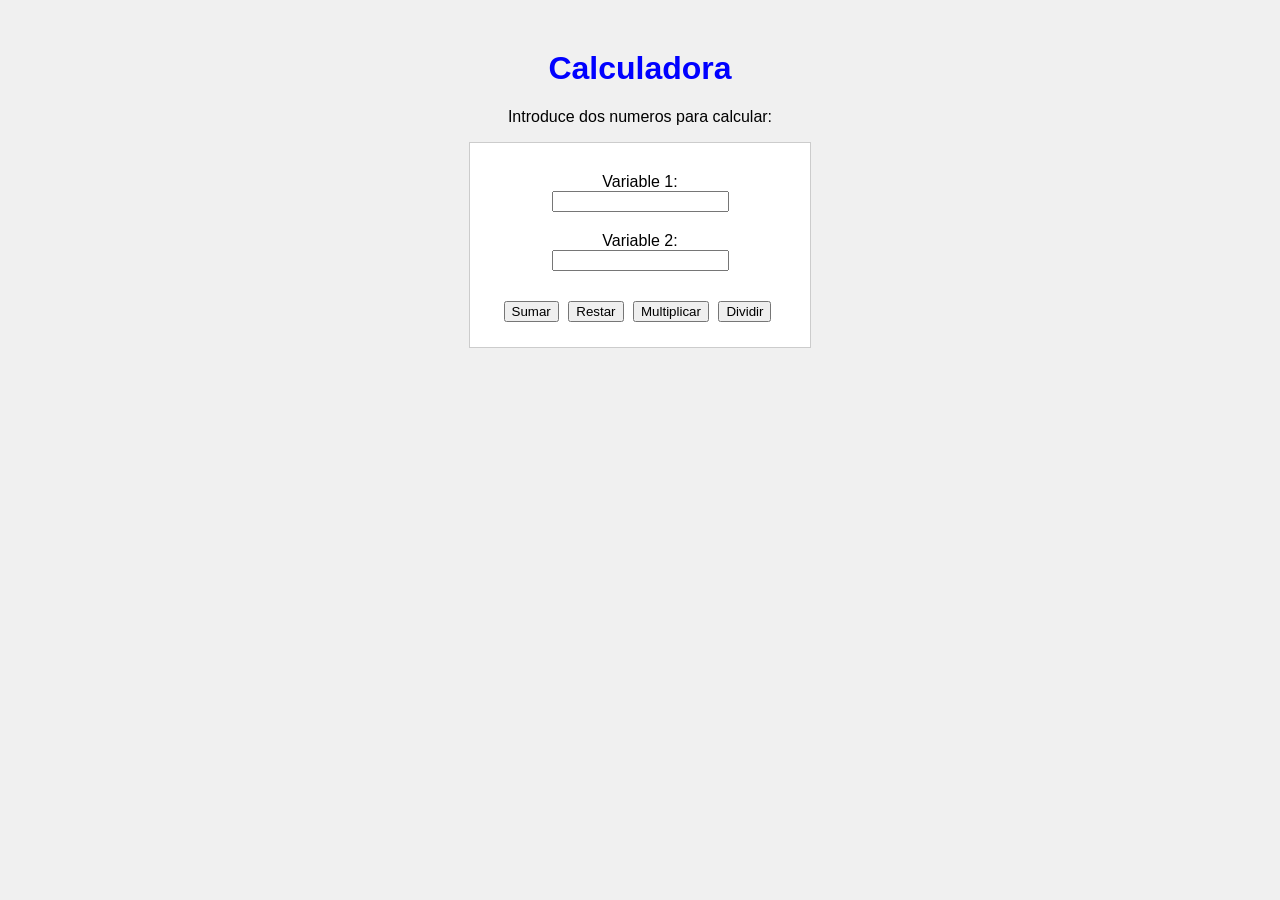
<file: Machado_Gallegos_ej21/index.html>
<!DOCTYPE html>
<html lang="es">

<head>
    <meta charset="UTF-8">
    <title>Ejercicio 21</title>
    <link rel="stylesheet" href="style.css">
</head>

<body>

    <h1>Calculadora</h1>
    <p>Introduce dos numeros para calcular:</p>

    <div class="formulario">
        <label>Variable 1:</label>
        <input type="text" id="num1">

        <label>Variable 2:</label>
        <input type="text" id="num2">

        <div class="botones">
            <button onclick="sumar()">Sumar</button>
            <button onclick="restar()">Restar</button>
            <button onclick="multiplicar()">Multiplicar</button>
            <button onclick="dividir()">Dividir</button>
        </div>
    </div>

    <div id="resultado"></div>

    <script src="scrtipt.js"></script>
</body>

</html>
</file>
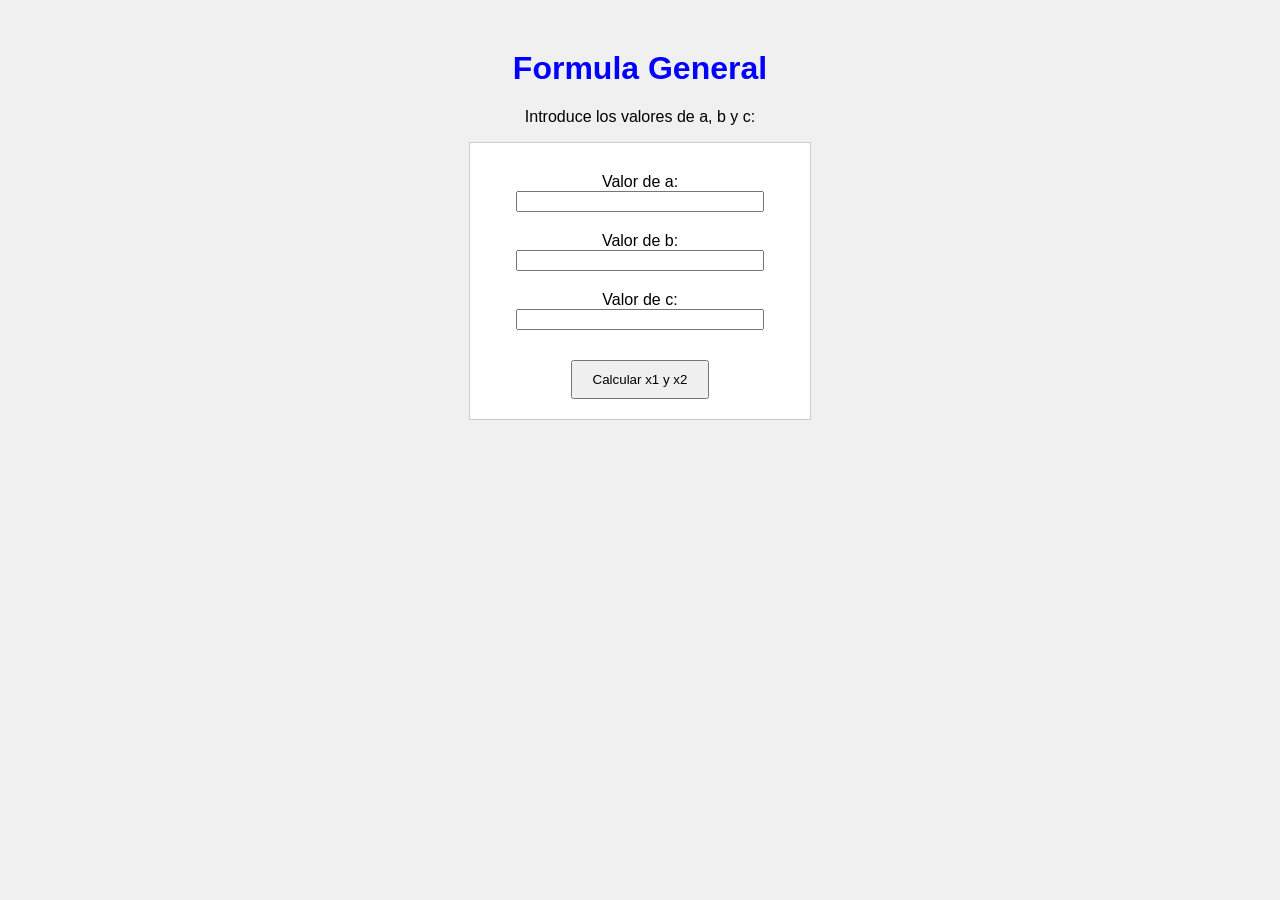
<file: Machado_Gallegos_ej22/index.html>
<!DOCTYPE html>
<html lang="es">

<head>
    <meta charset="UTF-8">
    <title>Ejercicio 22 - Formula General</title>
    <link rel="stylesheet" href="style.css">
</head>

<body>

    <h1>Formula General</h1>
    <p>Introduce los valores de a, b y c:</p>

    <div class="formulario">
        <label>Valor de a:</label>
        <input type="number" id="a">

        <label>Valor de b:</label>
        <input type="number" id="b">

        <label>Valor de c:</label>
        <input type="number" id="c">

        <div class="botones">
            <button onclick="calcular()">Calcular x1 y x2</button>
        </div>
    </div>

    <div id="resultado"></div>

    <script src="script.js"></script>
</body>

</html>
</file>
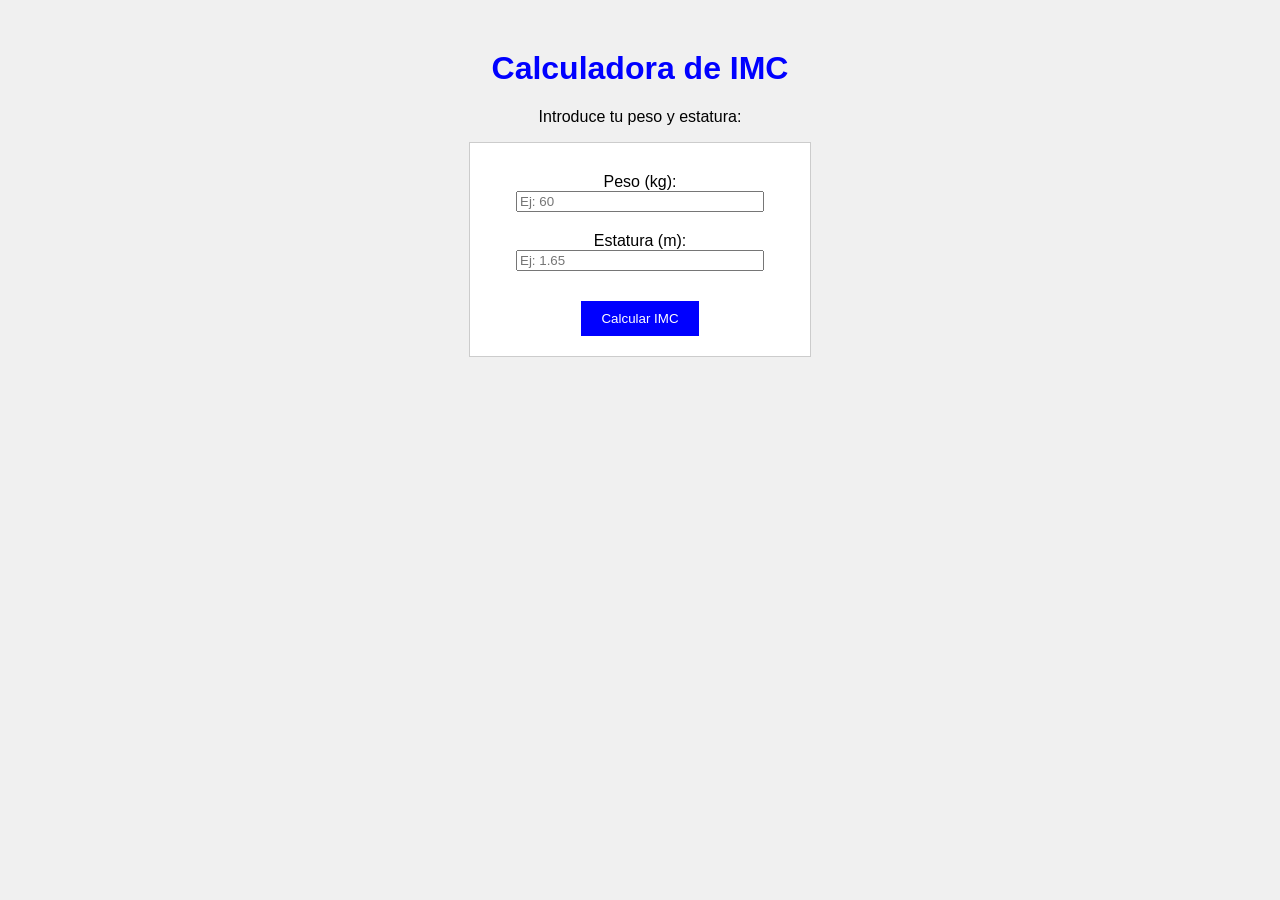
<file: Machado_Gallegos_ej23/index.html>
<!DOCTYPE html>
<html lang="es">
<head>
    <meta charset="UTF-8">
    <title>Ejercicio 23 - Calculadora de IMC</title>
    <link rel="stylesheet" href="style.css">
</head>
<body>

    <h1>Calculadora de IMC</h1>
    <p>Introduce tu peso y estatura:</p>

    <div class="formulario">
        <label>Peso (kg):</label>
        <input type="number" id="peso" step="0.1" placeholder="Ej: 60">

        <label>Estatura (m):</label>
        <input type="number" id="estatura" step="0.01" placeholder="Ej: 1.65">

        <div class="botones">
            <button onclick="calcularIMC()">Calcular IMC</button>
        </div>
    </div>

    <div id="resultado"></div>

    <script src="script.js"></script>
</body>
</html>
</file>
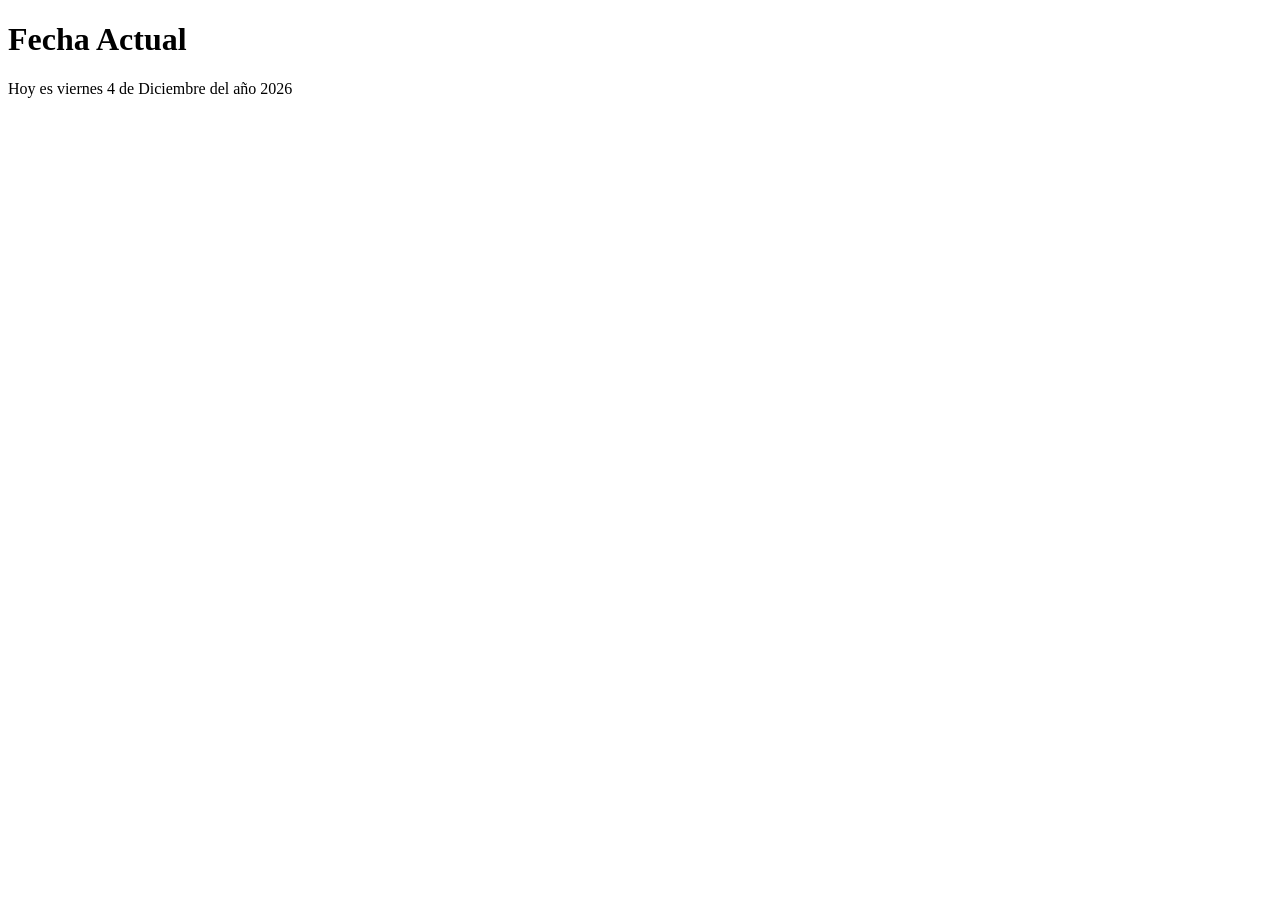
<file: Machado_Gallegos_ej24/index.html>
<!DOCTYPE html>
<html lang="es">

<head>
    <meta charset="UTF-8">
    <meta name="viewport" content="width=device-width, initial-scale=1.0">
    <title>Fecha Actual - Machado Gallegos Ejercicio 24</title>
</head>

<body>

    <main class="container">
        <h1>Fecha Actual</h1>
        <div id="mensajeFinal"></div>
    </main>

    <script src="script.js"></script>
</body>

</html>
</file>
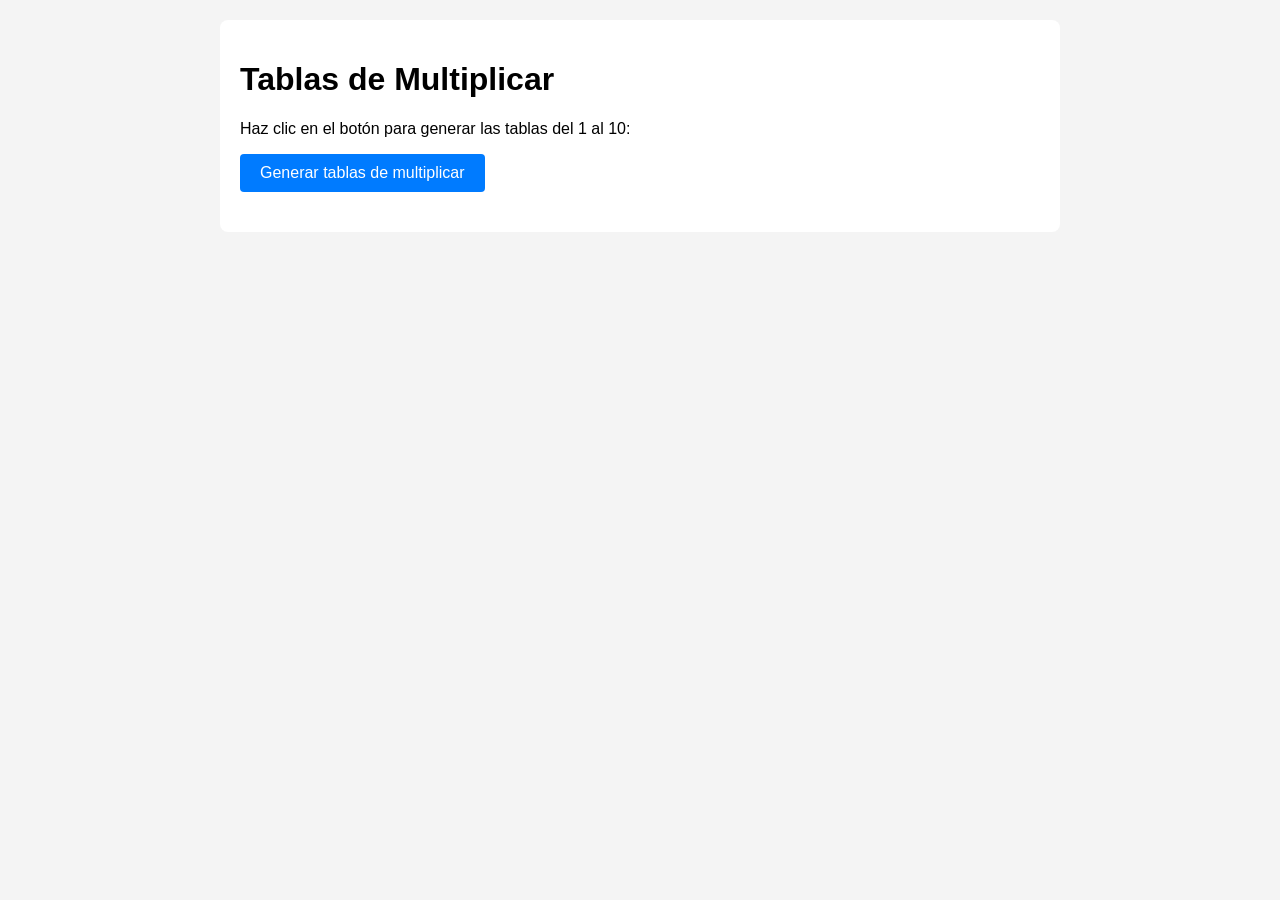
<file: Machado_Gallegos_ej25/index.html>
<!DOCTYPE html>
<html lang="es">

<head>
    <meta charset="UTF-8">
    <meta name="viewport" content="width=device-width, initial-scale=1.0">
    <title>Tablas de Multiplicar del 1 al 10 - Ejercicio 25</title>
    <link rel="stylesheet" href="style.css">
</head>

<body>
    <div class="container">
        <h1>Tablas de Multiplicar</h1>
        <p>Haz clic en el botón para generar las tablas del 1 al 10:</p>
        <button id="btnGenerar">Generar tablas de multiplicar</button>
        <div id="resultado"></div>
    </div>

    <script src="script.js"></script>
</body>

</html>
</file>
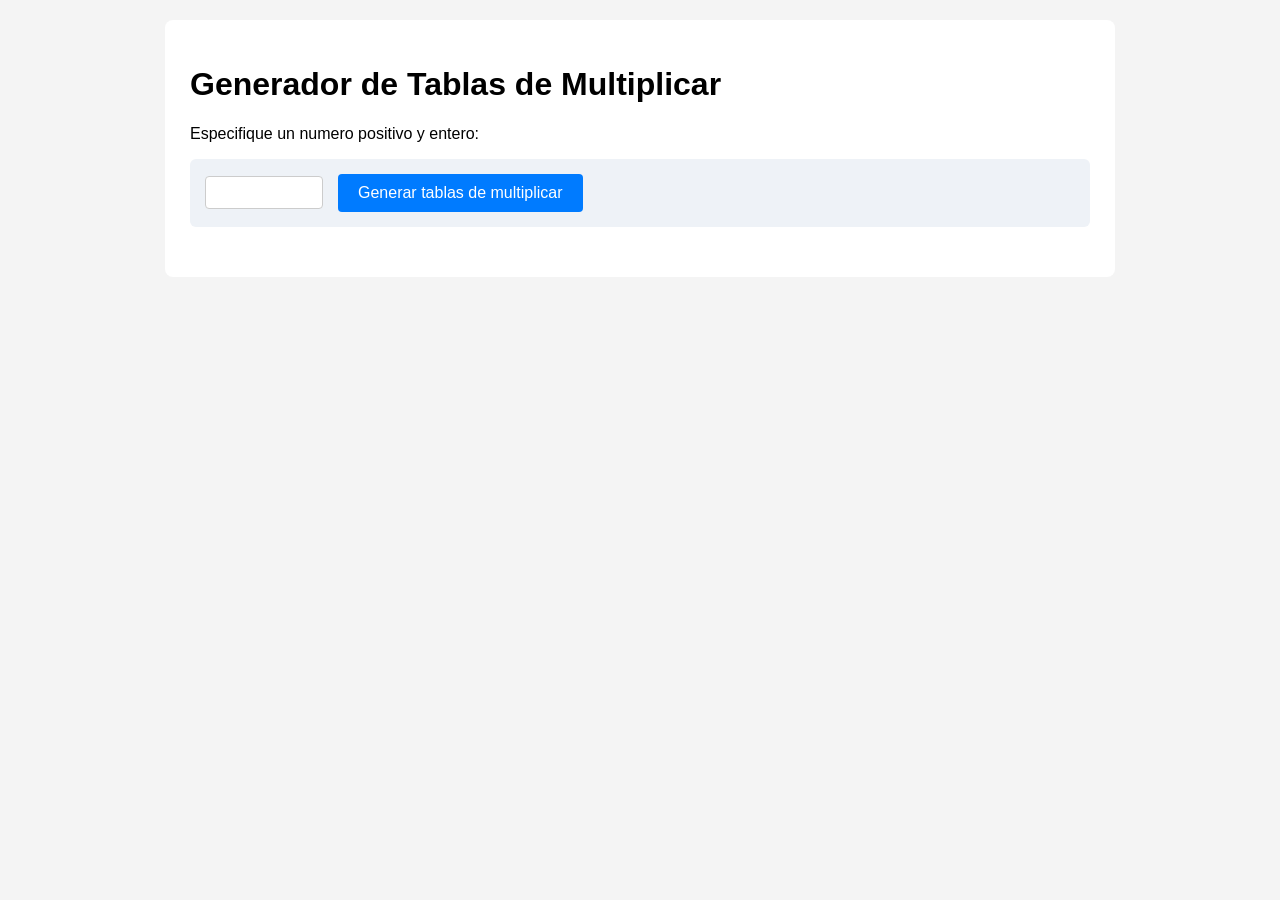
<file: Machado_Gallegos_ej26/index.html>
<!DOCTYPE html>
<html lang="es">

<head>
    <meta charset="UTF-8">
    <meta name="viewport" content="width=device-width, initial-scale=1.0">
    <title>Generador de Tablas a medida - Ejercicio 26</title>
    <link rel="stylesheet" href="style.css">
</head>

<body>
    <div class="container">
        <h1>Generador de Tablas de Multiplicar</h1>
        <p>Especifique un numero positivo y entero:</p>

        <div class="input-section">
            <input type="number" id="numUsuario" min="1" step="1">
            <button id="btnGenerar">Generar tablas de multiplicar</button>
        </div>

        <div id="resultado"></div>
    </div>

    <script src="script.js"></script>
</body>

</html>
</file>
<file: Machado_Gallegos_ej21/style.css>
body {
    font-family: Arial, sans-serif;
    background-color: #f0f0f0;
    margin: 50px;
    text-align: center;
}

h1 {
    color: blue;
}

.formulario {
    background-color: white;
    padding: 20px;
    border: 1px solid #ccc;
    width: 300px;
    margin: 0 auto;
    text-align: center;
}

label {
    display: block;
    margin-top: 10px;
}

input {
    margin-bottom: 10px;
}

.botones {
    margin-top: 20px;
}

button {
    margin-right: 5px;
    margin-bottom: 5px;
}

#resultado {
    margin-top: 20px;
    font-weight: bold;
    color: green;
}
</file>
<file: Machado_Gallegos_ej22/style.css>
body {
    font-family: Arial, sans-serif;
    background-color: #f0f0f0;
    margin: 50px;
    text-align: center;
}

h1 {
    color: blue;
}

.formulario {
    background-color: white;
    padding: 20px;
    border: 1px solid #ccc;
    width: 300px;
    margin: 0 auto;
    text-align: center;
}

label {
    display: block;
    margin-top: 10px;
}

input {
    margin-bottom: 10px;
    width: 80%;
}

.botones {
    margin-top: 20px;
}

button {
    padding: 10px 20px;
}

#resultado {
    margin-top: 20px;
    font-weight: bold;
    color: green;
}
</file>
<file: Machado_Gallegos_ej23/style.css>
body {
    font-family: Arial, sans-serif;
    background-color: #f0f0f0;
    margin: 50px;
    text-align: center;
}

h1 {
    color: blue;
}

.formulario {
    background-color: white;
    padding: 20px;
    border: 1px solid #ccc;
    width: 300px;
    margin: 0 auto;
    text-align: center;
}

label {
    display: block;
    margin-top: 10px;
}

input {
    margin-bottom: 10px;
    width: 80%;
}

.botones {
    margin-top: 20px;
}

button {
    padding: 10px 20px;
    background-color: blue;
    color: white;
    border: none;
    cursor: pointer;
}

button:hover {
    background-color: darkblue;
}

#resultado {
    margin-top: 20px;
    font-weight: bold;
}
</file>
<file: Machado_Gallegos_ej25/style.css>
body {
    font-family: Arial, sans-serif;
    margin: 20px;
    background-color: #f4f4f4;
}

.container {
    max-width: 800px;
    margin: 0 auto;
    background: white;
    padding: 20px;
    border-radius: 8px;
}

button {
    padding: 10px 20px;
    font-size: 1rem;
    cursor: pointer;
    background-color: #007bff;
    color: white;
    border: none;
    border-radius: 4px;
    margin-bottom: 20px;
}

#resultado {
    display: flex;
    flex-wrap: wrap;
    gap: 20px;
}

.tabla {
    border: 1px solid #ccc;
    padding: 10px;
    border-radius: 4px;
    min-width: 120px;
    background-color: #f4f4f4;
}

.tabla h3 {
    margin-top: 0;
    text-align: center;
    border-bottom: 1px solid #eee;
    padding-bottom: 5px;
}

.linea {
    font-size: 0.9rem;
    line-height: 1.5;
}
</file>
<file: Machado_Gallegos_ej26/style.css>
body {
    font-family: Arial, sans-serif;
    margin: 20px;
    background-color: #f4f4f4;
}

.container {
    max-width: 900px;
    margin: 0 auto;
    background: white;
    padding: 25px;
    border-radius: 8px;
}

.input-section {
    margin-bottom: 25px;
    padding: 15px;
    background: #eef2f7;
    border-radius: 6px;
    display: flex;
    gap: 15px;
    align-items: center;
}

input[type="number"] {
    padding: 8px;
    border: 1px solid #ccc;
    border-radius: 4px;
    width: 100px;
}

button {
    padding: 10px 20px;
    font-size: 1rem;
    cursor: pointer;
    background-color: #007bff;
    color: white;
    border: none;
    border-radius: 4px;
}

#resultado {
    display: flex;
    flex-wrap: wrap;
    gap: 15px;
}

.tabla {
    border: 1px solid #ddd;
    padding: 12px;
    border-radius: 6px;
    min-width: 140px;
    background-color: #fff;
}

.tabla h3 {
    margin: 0 0 10px 0;
    text-align: center;
    font-size: 1.1rem;
    color: #333;
    border-bottom: 2px solid #eee;
    padding-bottom: 5px;
}

.linea {
    font-size: 0.95rem;
    line-height: 1.6;
    color: #555;
}
</file>
